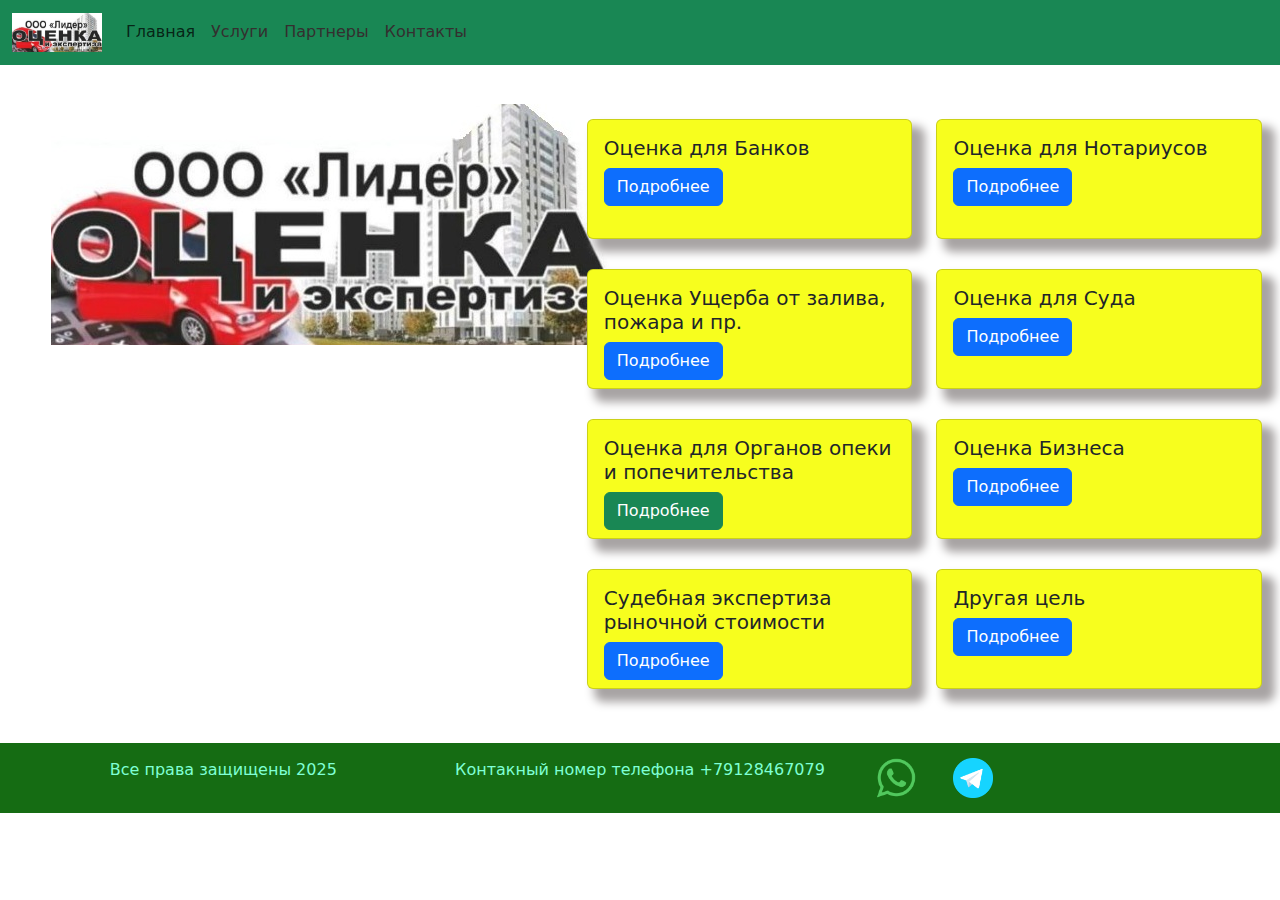
<file: index.html>
<!DOCTYPE html>
<html lang="en">

<head>
  <meta charset="UTF-8">
  <meta name="viewport" content="width=device-width, initial-scale=1.0">
  <link href="https://cdn.jsdelivr.net/npm/bootstrap@5.3.3/dist/css/bootstrap.min.css" rel="stylesheet"
    integrity="sha384-QWTKZyjpPEjISv5WaRU9OFeRpok6YctnYmDr5pNlyT2bRjXh0JMhjY6hW+ALEwIH" crossorigin="anonymous">
  <link rel="stylesheet" href="source/styles/mycss.css">
  <link rel="apple-touch-icon" sizes="180x180" href="source/files/favicon_io/apple-touch-icon.png">
  <link rel="icon" type="image/png" sizes="32x32" href="source/files/favicon_io/favicon-32x32.png">
  <link rel="icon" type="image/png" sizes="16x16" href="source/files/favicon_io/favicon-16x16.png">
  <link rel="manifest" href="source/files/favicon_io/site.webmanifest">
  <title>Оценка Оренбург Оценка недвижимости</title>
</head>

<body>

  <header>
    <nav class="navbar navbar-expand-lg bg-success">
      <div class="container-fluid">
        <a class="navbar-brand" href="/"><img src="source/files/logo.jpg" alt="..."></a>
        <button class="navbar-toggler" type="button" data-bs-toggle="collapse" data-bs-target="#navbarNav"
          aria-controls="navbarNav" aria-expanded="false" aria-label="Toggle navigation">
          <span class="navbar-toggler-icon"></span>
        </button>
        <div class="collapse navbar-collapse" id="navbarNav">
          <ul class="navbar-nav">
            <li class="nav-item">
              <a class="nav-link active" aria-current="page" href="/">Главная</a>
            </li>
            <li class="nav-item">
              <a class="nav-link" href="pricing.html">Услуги</a>
            </li>
            <li class="nav-item">
              <a class="nav-link" href="#">Партнеры</a>
            </li>
            <li class="nav-item">
              <a class="nav-link" href="#">Контакты</a>
            </li>
          </ul>
        </div>
      </div>
    </nav>
  </header>

  <section>
    <div class="container-fluid m-4">
      <div class="row">
        <div class="col-lg-5">
          <a class="container-brand" href="index.html"><img src="source/files/logo.jpg" alt="LOGO"></a>
        </div>

        <div class="col-lg-7 col-md-12">
          <div class="row">
            <div class="col-lg-6 col-md-12">
              <div class="card">
                <div class="card-body">
                  <h5 class="card-title">Оценка для Банков</h5>
                  <a href="#" class="btn btn-primary">Подробнее</a>
                </div>
              </div>
            </div>
            <div class="col-lg-6 col-md-12">
              <div class="card">
                <div class="card-body">
                  <h5 class="card-title">Оценка для Нотариусов</h5>
                  <a href="#" class="btn btn-primary">Подробнее</a>
                </div>
              </div>
            </div>
          </div>
          <div class="row">
            <div class="col-lg-6 col-md-12">
              <div class="card">
                <div class="card-body">
                  <h5 class="card-title">Оценка Ущерба от залива, пожара и пр.</h5>
                  <a href="#" class="btn btn-primary">Подробнее</a>
                </div>
              </div>
            </div>
            <div class="col-lg-6 col-md-12">
              <div class="card">
                <div class="card-body">
                  <h5 class="card-title">Оценка для Суда</h5>
                  <a href="#" class="btn btn-primary">Подробнее</a>
                </div>
              </div>
            </div>
          </div>
          <div class="row">
            <div class="col-lg-6 col-md-12">
              <div class="card">
                <div class="card-body">
                  <h5 class="card-title">Оценка для Органов опеки и попечительства</h5>
                  <a href="#" class="btn btn-success">Подробнее</a>
                </div>
              </div>
            </div>
            <div class="col-lg-6 col-md-12">
              <div class="card">
                <div class="card-body">
                  <h5 class="card-title">Оценка Бизнеса</h5>
                  <a href="#" class="btn btn-primary">Подробнее</a>
                </div>
              </div>
            </div>
          </div>
          <div class="row">
            <div class="col-lg-6 col-md-12">
              <div class="card">
                <div class="card-body">
                  <h5 class="card-title">Судебная экспертиза рыночной стоимости</h5>
                  <a href="#" class="btn btn-primary">Подробнее</a>
                </div>
              </div>
            </div>
            <div class="col-lg-6 col-md-12">
              <div class="card">
                <div class="card-body">
                  <h5 class="card-title">Другая цель</h5>
                  <a href="#" class="btn btn-primary">Подробнее</a>
                </div>
              </div>
            </div>
          </div>
        </div>

      </div>
    </div>
  </section>

  <footer class="mt-4">
    <div class="container-fluid">
      <div class="row">
        <div class="col-lg-4 col-md-12 footer-text text-center">
          <p>Все права защищены 2025</p>
        </div>
        <div class="col-lg-4 col-md-12 footer-text text-center">
          <p>Контакный номер телефона +79128467079</p>
        </div>
        <div class="col-lg-4 col-md-12 media-links">
          <img style="width: 40px; margin-inline: 1em;" src="source/files/whatsapp.png" alt="...">
          <img style="width: 40px; margin-inline: 1em;" src="source/files/tg.png" alt="...">
        </div>
      </div>
    </div>
  </footer>

  <script src="https://cdn.jsdelivr.net/npm/bootstrap@5.3.3/dist/js/bootstrap.bundle.min.js"
    integrity="sha384-YvpcrYf0tY3lHB60NNkmXc5s9fDVZLESaAA55NDzOxhy9GkcIdslK1eN7N6jIeHz"
    crossorigin="anonymous"></script>
</body>

</html>
</file>
<file: source/styles/mycss.css>
.nav-link {
    color: rgb(52, 47, 47);
}

.navbar-nav .nav-link.active {
    color: rgba(0, 0, 0, 0.744);
}

.navbar-brand img {
    width: 90px;
}

.navbar-toggler {
    background-color: aquamarine;
}

.row {
    padding: 15px;
}

.card {
    height: 120px;
    background-color: rgb(247, 254, 30);
    box-shadow: 10px 10px 10px 3px #a8a4a4;
}









.footer-text {
    color: aquamarine;
    margin: auto auto;
}

footer,
.btn-outline-primary {
    background: #156c13;
}
</file>
